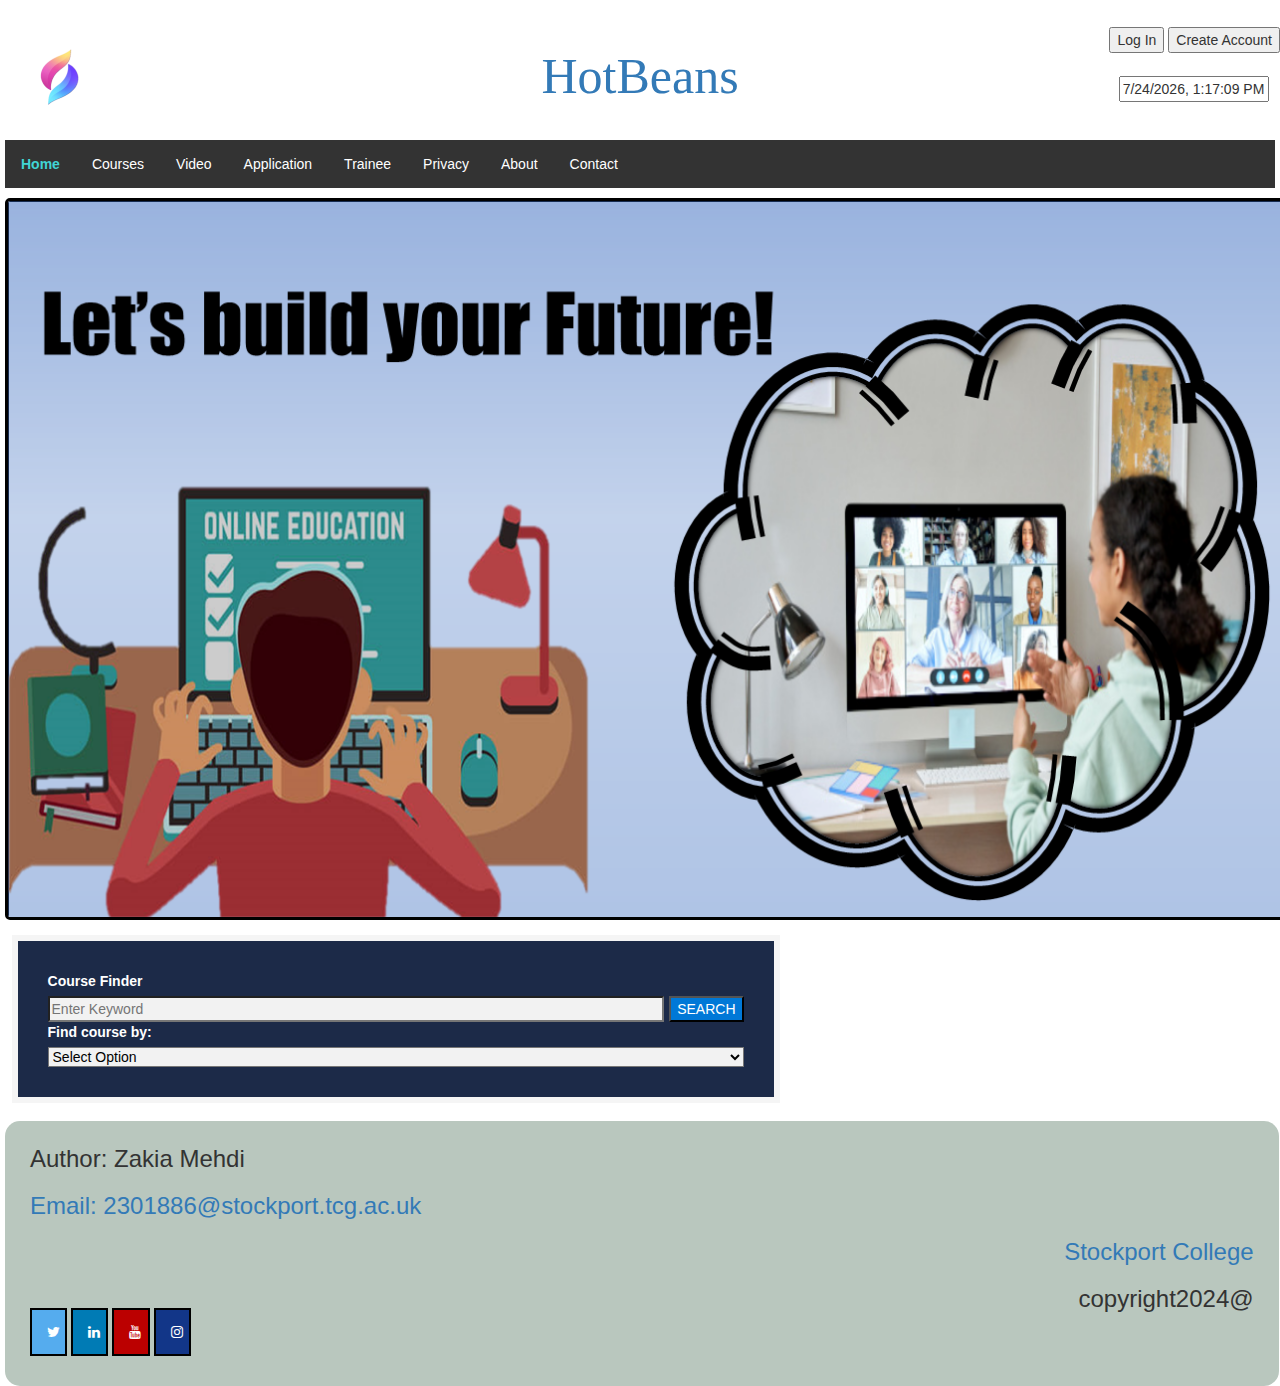
<file: index.html>
<!DOCTYPE html>

<html>
    <head>
        <meta charset="UTF-8">
        <meta name="viewport" content="width=device-width, initial-scale=1">
        <meta http-equiv="X-UA-Compatible" content="ie=edge">
        <meta name="description" content="This is home page  designed to introduce website to the 
              visiter which contains search bar and upcoming event date.">
         <meta name="keywords" content="homepage, hotbeans, web development, search bar, upcoming event, social media icons">                       
            <title>Home page</title>
                  
             <link rel="canonical" href="https://www.Home.com/main-version-of-the-page"/>
             <link rel="stylesheet" href="style/style.css">
             <link rel="stylesheet" href="https://www.w3schools.com/w3css/4/w3.css">
             <link rel="stylesheet" href="https://cdnjs.cloudflare.com/ajax/libs/font-awesome/4.7.0/css/font-awesome.min.css">
             <link rel="stylesheet" href="https://maxcdn.bootstrapcdn.com/bootstrap/3.4.1/css/bootstrap.min.css">
             <script src="https://ajax.googleapis.com/ajax/libs/jquery/3.5.1/jquery.min.js"></script>
             <script src="https://maxcdn.bootstrapcdn.com/bootstrap/3.4.1/js/bootstrap.min.js"></script>
                  
             <link rel="preconnect" href="https://fonts.googleapis.com">
             <link rel="preconnect" href="https://fonts.gstatic.com" crossorigin>
             <link href="https://fonts.googleapis.com/css2?family=Londrina+Shadow&display=swap" rel="stylesheet">
                  
    </head>

                 
    
    <body onload="document.getElementById('date').value = new Date().toLocaleString()">         
 
            
   <div class="header">
      <header>
         <a href="index.html"><image src="images/Logo 2.png" width="100px" height="100px"/></a>    
           <div class="button-container">
             <button class="button">Log In</button>
             <button class="button">Create Account</button>
           </div> 
           <form>
           <div for="date">
             <input type="text" id="date" name="date"  >
           </div>
           </form>
          <h1 title="HotBeans Home" class="heading" ><a href="index.html">HotBeans</a></h1> 
      <div class="nav">
         <ul>
    <li><a href="index.html" class="active"><strong>Home</strong></a></li>
    <li><a href="courses.html">Courses</a></li>
    <li><a href="video.html">Video</a></li>
    <li><a href="application.html">Application</a></li>
    <li><a href="trainee.html">Trainee</a></li>
    <li><a href="privacy.html">Privacy</a></li>
    <li><a href="about.html">About</a></li>
    <li><a href="contact.html">Contact</a></li>
          </ul> 
         </div>
    </header>
    </div>  
           
        <div>
          <img src="images/homepage.png" alt="Future" class="responsive"  width="1850" height="900"/> 
        </div>     
   
     <div>
    <form action="https://www.google.com/" method="get" style="background-color: #1c2a48; 
          padding: 30px; display: flex; flex-direction: column; border: 6px solid whitesmoke; 
          width: 60%; margin-left: 0.9%; margin-top: 0.1%;">

    <label for="keyword" class="course-finder-label" style="color: white;">Course Finder</label>
    <div style="display: flex; flex-direction: row;">
            <input type="text" id="keyword" name="keyword" placeholder="Enter Keyword" 
                   style="background-color: #f2f2f2; color: black; width: 100%;">
            <input type="submit" value="SEARCH" style="background-color: #0078d7; color: white; margin-left: 5px;">
    </div>
    <label for="find-course-by" style="color: white; width: 100%;">Find course by:</label>
    <select id="find-course-by" name="category" style="background-color: #f2f2f2; color: black; width: 100%;">
        <option value="" selected>Select Option</option>
        <option value="mystudentsite"href="https://w3school.com">My Student Site</option>
        <option value="w3school">W3School</option>
        <option value="udemy">Udemy</option>
        <option value="kinsta">Kinsta</option>
        <option value="freecodeacademy"> Free Code Academy</option>
        <option value="ronstechhub">Rona Tech Hub</option>
    </select>
    </form>
    </div> 
     
     <div class="example">        
        <h2 title="Thank you" style=" margin-left: 20px; padding: 10px;text-align: Center;
            line-height:40px; position: relative;">Next up Coming live:</h2>
        <p style=" margin-left: 20px;padding: 10px;text-align: center;line-height: 15px;position: relative;">
            <strong>About Web Development<br>
            Friday 28th February 2050<br>
            5:30pm - 8pm</strong></p>
     </div>
        
   <div class="footer"> 
       <footer style="margin-left: 20px;">
    <h3> Author: Zakia Mehdi</h3>
    <a href="https://outlook.com/"><h3> Email: 2301886@stockport.tcg.ac.uk</h3></a>
    <a href="https://stockport.ac.uk/"><h3 style="text-align: right; margin-right: 20px;"> Stockport College</h3></a>
    <h3 style="text-align: right; margin-right: 20px;"> copyright2024@</h3>
    <a href="https://twitter.com/" class="fa fa-twitter"></a>
    <a href="https://linkedin.com" class="fa fa-linkedin"></a>
    <a href="https://youtube.com" class="fa fa-youtube"></a>
    <a href="https://instagram.com" class="fa fa-instagram"></a>
       </footer>
      </div>
 
    </body>
    </html>
</file>
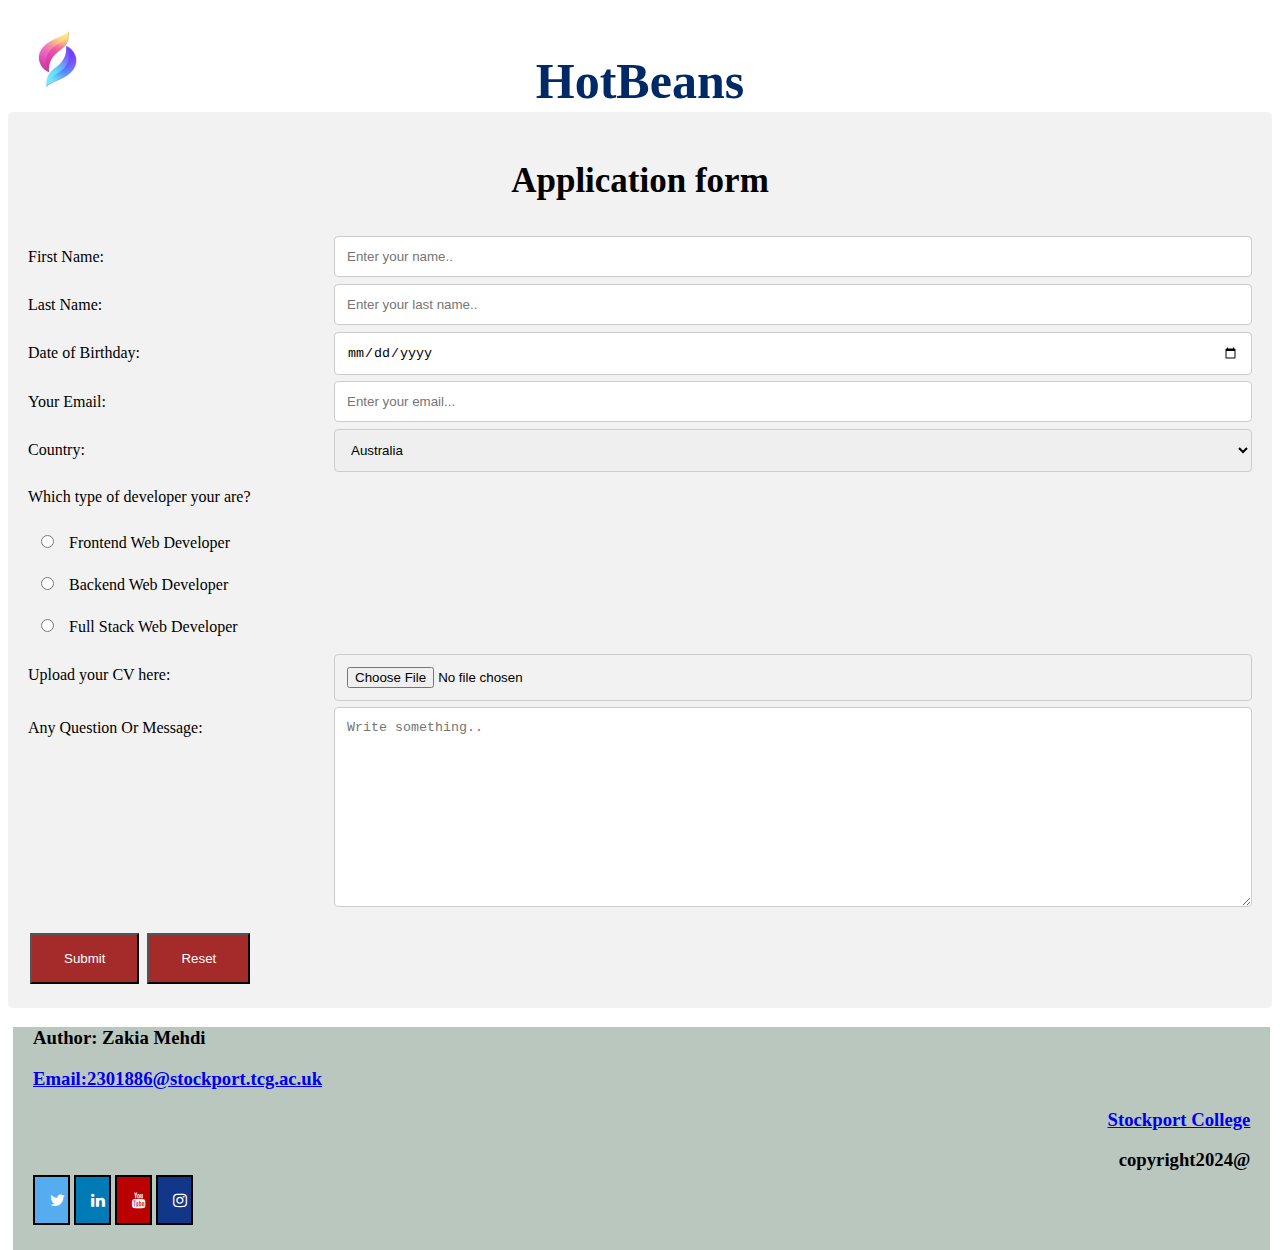
<file: ap.form.html>
<!DOCTYPE html>

<html>
    <head>
        <meta charset="UTF-8">
        <meta name="viewport" content="width=device-width, initial-scale=1.0">
        <meta charset="UTF-8">
        <meta name="description" content="This page is linked with Application page as the user click 
              on the apply now - a appication form i created here will come up.">
         <meta name="keywords" content="keywords, title, description, courses, web development, multiple, search bar"> 
                  <title>Application form</title>
         
                   <link rel="canonical" href="https://www.ApplicationForm.com/">
                  <link rel="stylesheet" href="https://cdnjs.cloudflare.com/ajax/libs/font-awesome/4.7.0/css/font-awesome.min.css">
    
                  <script src="https://ajax.googleapis.com/ajax/libs/jquery/3.5.1/jquery.min.js"></script>
                  <script src="https://maxcdn.bootstrapcdn.com/bootstrap/3.4.1/js/bootstrap.min.js"></script>
                      
 
<style>
* {
  box-sizing: border-box;
}
h1 {
    font-family:Wide Latin;
    font-size: 50px; 
    position:absolute; 
    top: 2%; 
    left:50%; 
    transform: translate(-50%,0%);
}

input[type=text],input[type=date], input[type=file], select, textarea {
  width: 100%;
  padding: 12px;
  border: 1px solid #ccc;
  border-radius: 4px;
  resize: vertical;
}
h2 {
text-align:center;
font-size: 35px;
}


label {
  padding: 12px 12px 12px 0;
  display: inline-block;
}

input[type=submit], input[type=reset] {
  background-color: brown;
  border-colour: 2px solid black;
  color: white;
  padding: 16px 32px;
  text-decoration: none;
  margin: 4px 2px;
  cursor: pointer;
}

input[type=submit]:hover {
  background-color: #45a049;
}

.container {
  border-radius: 5px;
  background-color: #f2f2f2;
  padding: 20px;
}

.col-25 {
  float: left;
  width: 25%;
  margin-top: 6px;
}

.col-75 {
  float: left;
  width: 75%;
  margin-top: 6px;
}


.row::after {
  content: "";
  display: table;
  clear: both;
}

@media screen and (max-width: 600px) {
  .col-25, .col-75, input[type=submit], input[type=reset] {
    width: 100%;
    margin-top: 0;
  }
}
.footer{
    grid-area: footer;
    background-size: 200px;
    background-color: #B9C7BE;
    margin:0.1em;
    margin-left: 5px;
    margin-top: 18px;
    margin-bottom: -10px;
    position: relative;
}
.author{
    text-align: left;
    font-family: "londrina shadow", cursive;
    color: blue;
    padding: 1px 20px 1px 20px;
}
.email{
    text-align: right;
    font-family: "londrina shadow", cursive;
    color: goldenrod;
    padding: 1px 20px 1px 20px;
}
.college{
    text-align: right;
    font-family: "londrina shadow", cursive;
    color: goldenrod;
    padding: 1px 20px 1px 20px;
}
.fa{
    padding:15px;
    width: 1px;
    text-align: left;
    text-decoration: none;
    margin: -15px 2px;
    border-radius: 0%;
    left: 20PX;
    top:-20PX;   
}
.fa-facebook{
    background: #3B5998;
    color: white;
}
.fa-twitter{
    background: #55ACEE;
    color: white;
}
.fa-linkedin{
    background: #007bb5;
    color: white;
}
.fa-youtube{
    background: #bb0000;
    color: white;
}
.fa-instagram{
    background: #123688;
    color: white;
}
.fa-email{
    background:#3B5998;
    color: white;
}
a.hoveffect:hover {
  color: red;
}
</style>
<body>

    
                        <a href="index.html"><image src="images/Logo 2.png" class="image-responsive"
                                                style=" width:100px; height: 100px;"/></a>
                                                
          <h1 title="HotBeans application form" style="color:#002966;">HotBeans</h1>                                            

    <div class="container">
<h2> Application form</h2>

  <form action="mailto:contact@yourdomain.com" method="POST">
  <div class="row">
    <div class="col-25">
      <label for="fname">First Name:</label>
    </div>
    <div class="col-75">
      <input type="text" id="fname" name="firstname" placeholder="Enter your name..">
    </div>
  </div>
  <div class="row">
    <div class="col-25">
      <label for="lname">Last Name:</label>
    </div>
    <div class="col-75">
      <input type="text" id="lname" name="lastname" placeholder="Enter your last name..">
    </div>
  </div> 
  <div class="row">
    <div class="col-25">
      <label for="borthday">Date of  Birthday:</label>
    </div>
    <div class="col-75">
      <input type="date" id="lname" name="birthday">
    </div>
  </div> 
  <div class="row">
    <div class="col-25">
      <label for="yemail">Your Email:</label>
    </div>
    <div class="col-75">
      <input type="text" id="email" name="firstname" placeholder="Enter your email...">
    </div>
  </div> 
  <div class="row">
    <div class="col-25">
      <label for="country">Country:</label>
    </div>
    <div class="col-75">
      <select id="country" name="country">
        <option value="australia">Australia</option>
        <option value="canada">Canada</option>
        <option value="#">Pakistan</option>
        <option value="#">England</option>
        <option value="#">Germany</option>
        <option value="#">Turkey</option>
      </select>
    </div>
  </div>
  <p>Which type of developer your are?</p>
    <input type="radio" id="html" name="fav_language" value="HTML">
  <label for="html">Frontend Web Developer</label><br>
  <input type="radio" id="css" name="fav_language" value="CSS">
  <label for="css">Backend Web Developer</label><br>
  <input type="radio" id="javascript" name="fav_language" value="JavaScript">
  <label for="javascript">Full Stack Web Developer</label>
  
  <div class="row">
    <div class="col-25">
      <label for="lname">Upload your CV here:</label>
    </div>
    <div class="col-75">
      <input type="file" id="myfile" name="birthday">
    </div>
  </div>
  
  <div class="row">
    <div class="col-25">
      <label for="subject">Any Question Or Message:</label>
    </div>
    <div class="col-75">
      <textarea id="subject" name="subject" placeholder="Write something.." style="height:200px"></textarea>
    </div>
  </div>
  <br>
  <div class="row">
    <input type="submit" value="Submit"> 
    <input type="reset" value="Reset">
  </div>
  </form>





</div>
              <div class="footer"> 
       <footer style="margin-left: 20px;">
    <h3> Author: Zakia Mehdi</h3>
    <a href="https://outlook.office.com/"><h3> Email:2301886@stockport.tcg.ac.uk</h3></a>
    <a href="https://stockport.ac.uk/"><h3 style="text-align: right; margin-right: 20px;"> Stockport College</h3></a>
    <h3 style="text-align: right; margin-right: 20px;"> copyright2024@</h3>
    <a href="https://twitter.com/" style="width: 3%; height: 20%; margin-right:0%; margin-bottom: 2%; margin-left: 0%; border: 2px solid black;" class="fa fa-twitter"></a>
    <a href="https://linkedin.com" style="width: 3%; height: 20%; margin-right:0%; margin-bottom: 2%; margin-left: 0%; border: 2px solid black;" class="fa fa-linkedin"></a>
    <a href="https://youtube.com" style="width: 3%; height: 20%; margin-right:0%; margin-bottom: 2%; margin-left: 0%; border: 2px solid black;" class="fa fa-youtube"></a>
    <a href="https://instagram.com" style="width: 3%; height: 20%; margin-right:0%; margin-bottom: 2%; margin-left: 0%; border: 2px solid black;" class="fa fa-instagram"></a>
       </footer>
      </div>

</body>
</html>
</file>
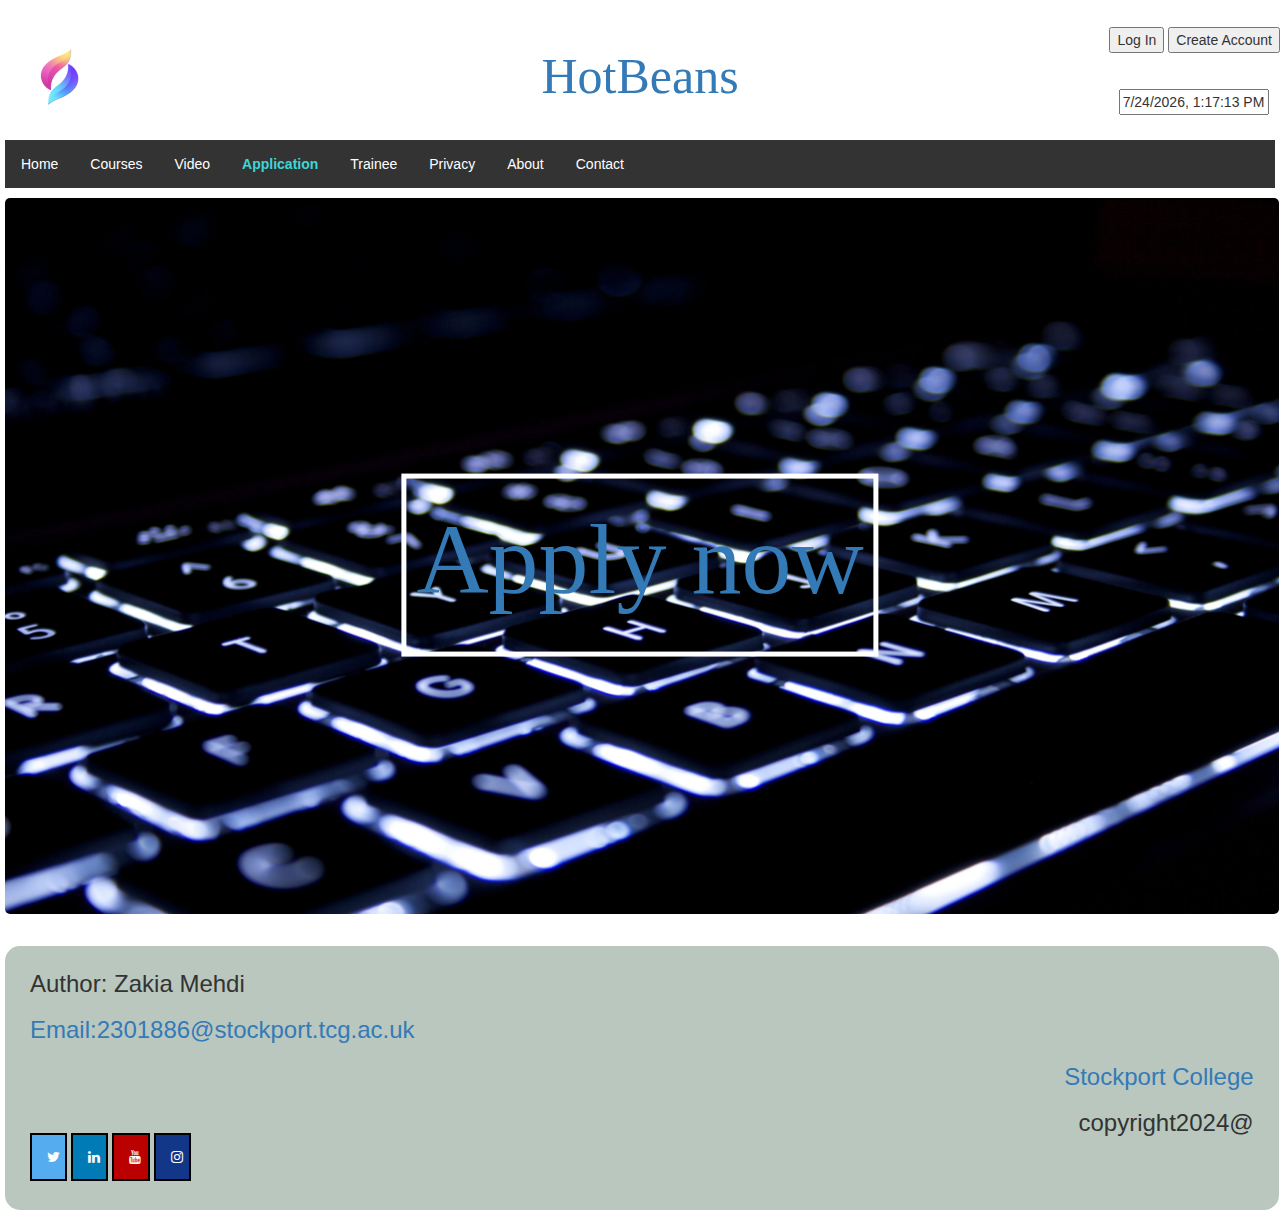
<file: application.html>
<!DOCTYPE html>

<html>
    <head>
        <meta charset="UTF-8">
        <meta name="viewport" content="width=device-width, initial-scale=1.0">
        <meta http-equiv="X-UA-Compatible" content="ie=edge">
                <meta name="description" content="This is application page where user can apply to join our team.">
         <meta name="keywords" content="keywords, title, description, courses, web development, multiple, search bar"> 
                  <title>Application page</title>
                  <link rel="canonical" href="https://www.Application.com/">
                  <link rel="stylesheet" href="style/style.css">
                  <link rel="stylesheet" href="https://www.w3schools.com/w3css/4/w3.css">
                  <link rel="stylesheet" href="https://cdnjs.cloudflare.com/ajax/libs/font-awesome/4.7.0/css/font-awesome.min.css">
                  <link rel="stylesheet" href="https://maxcdn.bootstrapcdn.com/bootstrap/3.4.1/css/bootstrap.min.css">
                  <script src="https://ajax.googleapis.com/ajax/libs/jquery/3.5.1/jquery.min.js"></script>
                  <script src="https://maxcdn.bootstrapcdn.com/bootstrap/3.4.1/js/bootstrap.min.js"></script>
                  
                  <link rel="preconnect" href="https://fonts.googleapis.com">
                  <link rel="preconnect" href="https://fonts.gstatic.com" crossorigin>
                  <link href="https://fonts.googleapis.com/css2?family=Londrina+Shadow&display=swap" rel="stylesheet">
    </head>
    
    
    
      <body onload="document.getElementById('date').value = new Date().toLocaleString()">
          
 <div class="ContainerA">
            
            <div class="header">
            
                <header>
                
                    <a href="index.html"><image src="images/Logo 2.png" class="image-responsive"
                                                style=" width:100px; height: 100px;"/></a>
          
          
         <div class="button-container">
         <button class="button">Log In</button>
         <button class="button">Create Account</button>
         </div>
          
                           <form>
           <div for="date">
               <input type="text" id="date" name="date"  style=" margin-top: -4%">
  </div>
</form>
          
          <h1 title="HotBeans Home" class="heading" ><a href="index.html">HotBeans</a></h1>

              
         <ul>
    <li><a href="index.html">Home</a></li>
    <li><a href="courses.html">Courses</a></li>
    <li><a href="video.html">Video</a></li>
    <li><a href="application.html"class="active"><strong>Application</strong></a></li>
    <li><a href="trainee.html">Trainee</a></li>
    <li><a href="privacy.html">Privacy</a></li>
    <li><a href="about.html">About</a></li>
    <li><a href="contact.html">Contact</a></li>
  </ul> 
                </header>
           </div>  

         
         <div style="position: relative;">
  <img src="images/Application.png" alt="Image" width="99.5%"/>
  <div  class="para">
      <a href="ap.form.html" class="hoveffect"><p >Apply now</p></a>
 
  </div>
</div>
     
           
    <div class="footer"> 
       <footer style="margin-left: 20px;">
    <h3> Author: Zakia Mehdi</h3>
    <a href="https://outlook.office.com/"><h3> Email:2301886@stockport.tcg.ac.uk</h3></a>
    <a href="https://stockport.ac.uk/"><h3 style="text-align: right; margin-right: 20px;"> Stockport College</h3></a>
    <h3 style="text-align: right; margin-right: 20px;"> copyright2024@</h3>
    <a href="https://twitter.com/"  class="fa fa-twitter"></a>
    <a href="https://linkedin.com"  class="fa fa-linkedin"></a>
    <a href="https://youtube.com"  class="fa fa-youtube"></a>
    <a href="https://instagram.com"  class="fa fa-instagram"></a>
       </footer>
      </div>
     
     
        </div>
    </body>
</html>
</file>
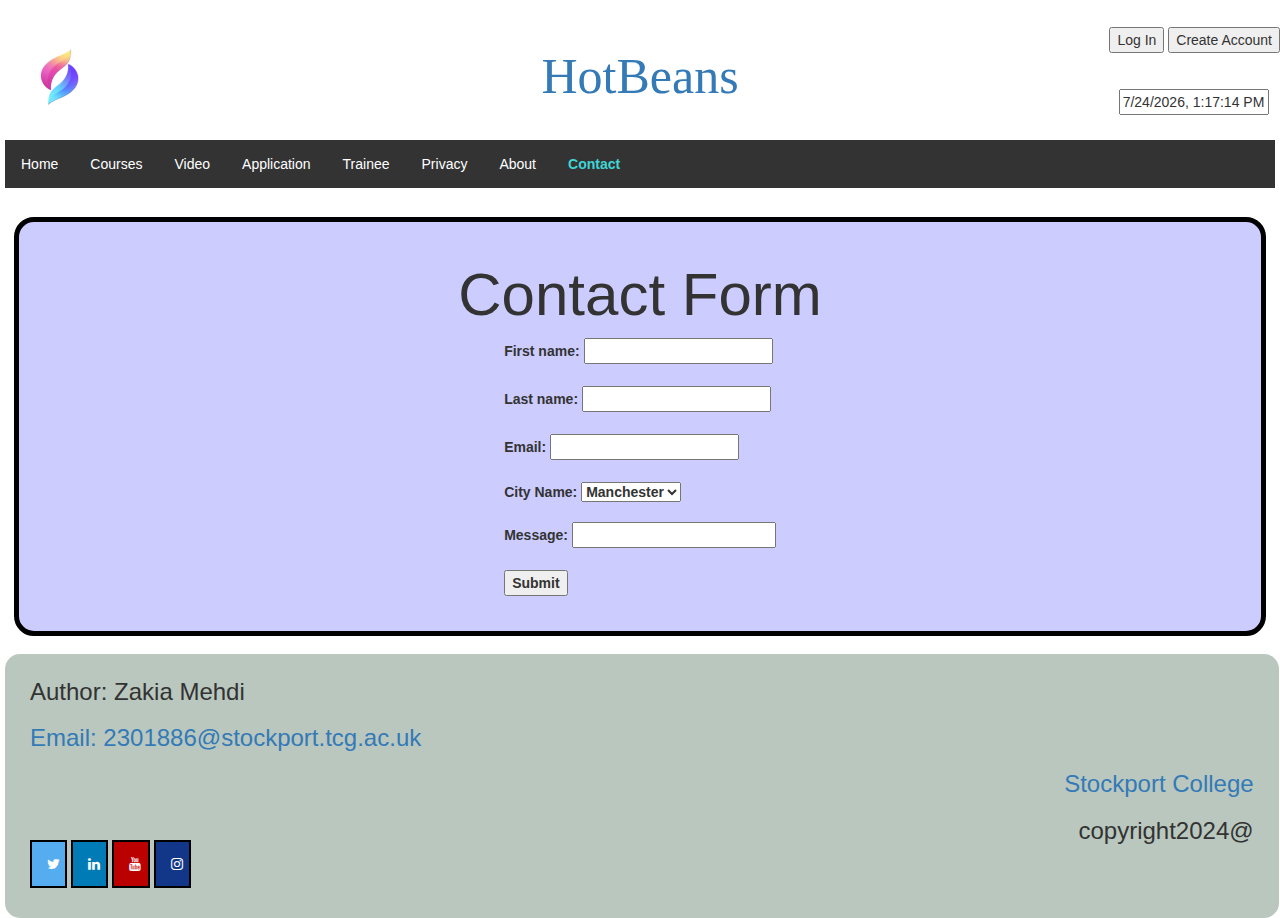
<file: contact.html>
<!DOCTYPE html>

<html>
    <head>
        <meta charset="UTF-8">
        <meta name="viewport" content="width=device-width, initial-scale=1.0">
        <meta name="description" content="This page contain a contact form where user can contact us asking for help.">
         <meta name="keywords" content="Contact form, HotBeans, web development,"> 
            <meta http-equiv="X-UA-Compatible" content="ie=edge">
                  <title>Contact form</title>
                  
                  <link rel="canonical" href="https://www.ContactForm.com/">
                  <link rel="stylesheet" href="style/style.css">
                  <link rel="stylesheet" href="https://www.w3schools.com/w3css/4/w3.css">
                  <link rel="stylesheet" href="https://cdnjs.cloudflare.com/ajax/libs/font-awesome/4.7.0/css/font-awesome.min.css">
                  <link rel="stylesheet" href="https://maxcdn.bootstrapcdn.com/bootstrap/3.4.1/css/bootstrap.min.css">
                  <script src="https://ajax.googleapis.com/ajax/libs/jquery/3.5.1/jquery.min.js"></script>
                  <script src="https://maxcdn.bootstrapcdn.com/bootstrap/3.4.1/js/bootstrap.min.js"></script>
                  
                  <link rel="preconnect" href="https://fonts.googleapis.com">
                  <link rel="preconnect" href="https://fonts.gstatic.com" crossorigin>
                  <link href="https://fonts.googleapis.com/css2?family=Londrina+Shadow&display=swap" rel="stylesheet">
    </head>
    
           <body onload="document.getElementById('date').value = new Date().toLocaleString()">  

            
            <div class="header">
            
                <header>
                
         <a href="index.html"><image src="images/Logo 2.png" width="100px" height="100px"/></a>
          
         <div class="button-container">
         <button class="button">Log In</button>
         <button class="button">Create Account</button>
         </div>
          
                           <form>
           <div for="date">
               <input type="text" id="date" name="date"  style=" margin-top: -4%">
  </div>
</form>
          
          <h1 title="HotBeans Home" class="heading" ><a href="index.html">HotBeans</a></h1>

         <ul>
    <li><a href="index.html">Home</a></li>
    <li><a href="courses.html">Courses</a></li>
    <li><a href="video.html">Video</a></li>    
    <li><a href="application.html">Application</a></li>
    <li><a href="trainee.html">Trainee</a></li>
    <li><a href="privacy.html">Privacy</a></li>
    <li><a href="about.html">About</a></li>
    <li><a href="contact.html" class="active"><strong>Contact</strong></a></li>
  </ul> 
                </header>
           </div> 
        
     
     
     
            
 
                <div class="box">
<h3 title="Please fill this form to contact us" style="font-size:60px;">Contact Form</h3>

<from>
  <label title="Write your First name" for="fname">First name:</label>
  <input type="text" id="fname" name="fname"><br><br>
  <label title="Write your Last name" for="lname">Last name:</label>
  <input type="text" id="lname" name="lname"><br><br>
  <label title="Write your email" for="lname">Email:</label>
  <input type="email" id="lname" name="lname"><br><br>
<label class="form-group">
    <lable title="Select your location" for="city">City Name:</lable>
                       <select id="city" name="city">
                          <option value="Manchester">Manchester<option/>
                          <option value="York">York<option/>
                          <option value="Cambridge">Cambridge<option/>
                          <option value="London">London<option/>
                          <option value="Lahore">Lahore<option/>
                          <option value="Jhelum">Jhelum<option/>
                          <option value="Islamabad">Islamabad<option/>
                       </select> <br> <br>
  <label for="lname">Message:</label>
  <input type="text" id="lname" name="lname"><br><br>                      
 <input type="submit" value="Submit">
</from>
</div>    
           
 
        
   <div class="footer"> 
       <footer style="margin-left: 20px;">
    <h3> Author: Zakia Mehdi</h3>
    <a href="https://outlook.com/"><h3> Email: 2301886@stockport.tcg.ac.uk</h3></a>
    <a href="https://stockport.ac.uk/"><h3 style="text-align: right; margin-right: 20px;"> Stockport College</h3></a>
    <h3 style="text-align: right; margin-right: 20px;"> copyright2024@</h3>
    <a href="https://twitter.com/" class="fa fa-twitter"></a>
    <a href="https://linkedin.com" class="fa fa-linkedin"></a>
    <a href="https://youtube.com" class="fa fa-youtube"></a>
    <a href="https://instagram.com" class="fa fa-instagram"></a>
       </footer>
      </div>    
     
    </body>
</html>
</file>
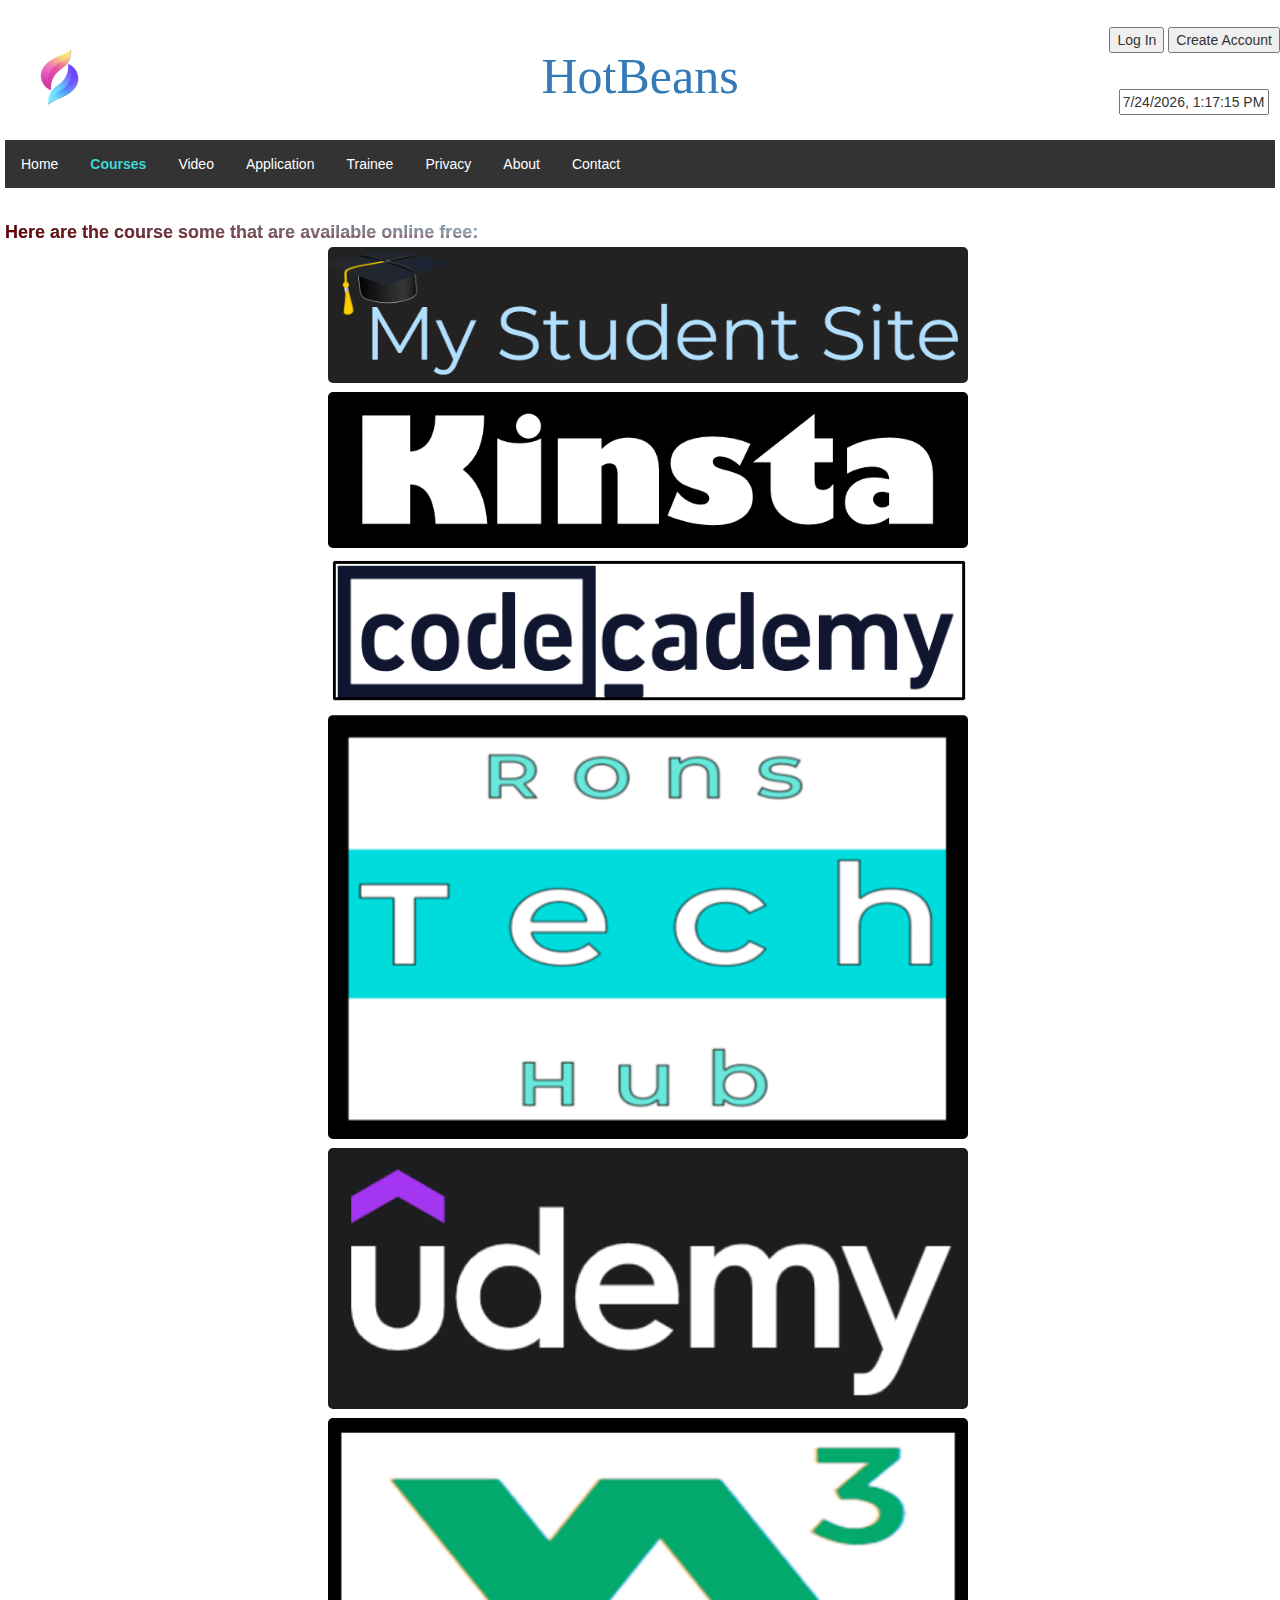
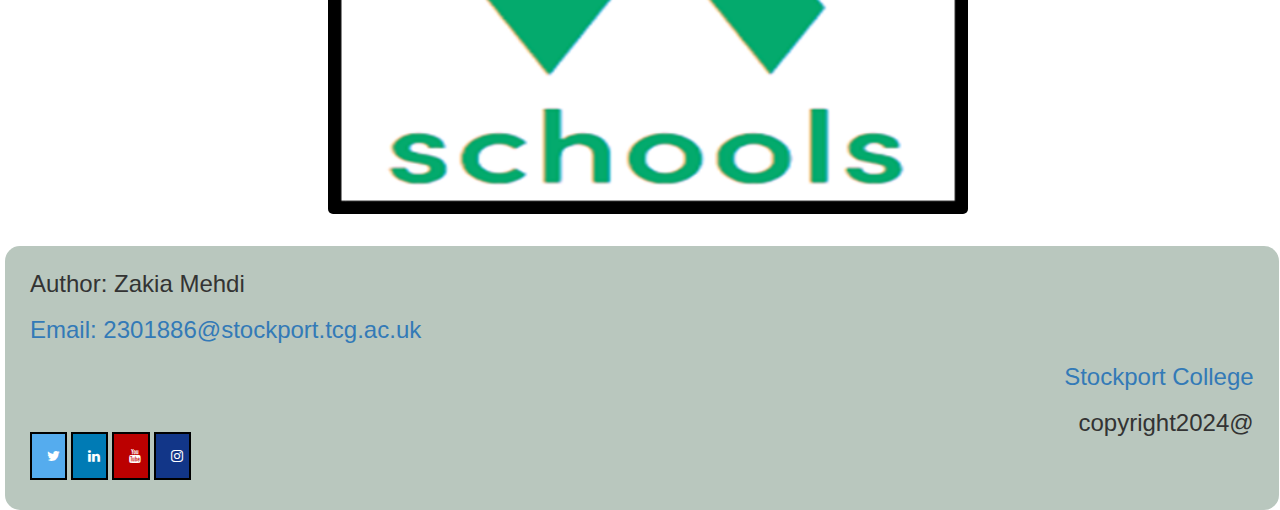
<file: courses.html>
<!DOCTYPE html>

<html>
 <head>
        <meta charset="UTF-8">
        <meta name="viewport" content="width=device-width, initial-scale=1.0">
        <meta http-equiv="X-UA-Compatible" content="ie=edge">
         <meta name="description" content="This page is designed to provide link to 
               multiple web development courses website to help learners.">
         <meta name="keywords" content="keywords, courses, web development,">
                  <title>Courses page</title>
                  
                  <link rel="canonical" href="https://www.Courses.com/">                  
                  <link rel="stylesheet" href="style/style.css">
                  <link rel="stylesheet" href="https://www.w3schools.com/w3css/4/w3.css">
                  <link rel="stylesheet" href="https://cdnjs.cloudflare.com/ajax/libs/font-awesome/4.7.0/css/font-awesome.min.css">
                  <link rel="stylesheet" href="https://maxcdn.bootstrapcdn.com/bootstrap/3.4.1/css/bootstrap.min.css">
                  <script src="https://ajax.googleapis.com/ajax/libs/jquery/3.5.1/jquery.min.js"></script>
                  <script src="https://maxcdn.bootstrapcdn.com/bootstrap/3.4.1/js/bootstrap.min.js"></script>
                  
                  <link rel="preconnect" href="https://fonts.googleapis.com">
                  <link rel="preconnect" href="https://fonts.gstatic.com" crossorigin>
                  <link href="https://fonts.googleapis.com/css2?family=Londrina+Shadow&display=swap" rel="stylesheet">
    </head>
    
      <body onload="document.getElementById('date').value = new Date().toLocaleString()">

             
 
            
            <div class="header">
            
                <header>
                
         <a href="index.html"><image src="images/Logo 2.png" width="100px" height="100px"/></a>
          

          
         <div class="button-container">
         <button class="button">Log In</button>
         <button class="button">Create Account</button>
         </div>
          
                           <form>
           <div for="date">
               <input type="text" id="date" name="date"  style=" margin-top: -4%">
  </div>
</form>
          <h1 title="HotBeans Home" class="heading" ><a href="index.html">HotBeans</a></h1>

              
          
         <ul>
    <li><a href="index.html">Home</a></li>
    <li><a href="courses.html" class="active"><strong>Courses</strong></a></li>
    <li><a href="video.html">Video</a></li>    
    <li><a href="application.html">Application</a></li>
    <li><a href="trainee.html">Trainee</a></li>
    <li><a href="privacy.html">Privacy</a></li>
    <li><a href="about.html">About</a></li>
    <li><a href="contact.html">Contact</a></li>
  </ul> 
                </header>
           </div>
     <div class="content-0">
         <h2 style="font-size: 18px; margin-left: 5px;"><strong> Here are the 
              course some that are available online free: </strong></h2>
     </div>
     
    <div class="row">
        
        <div class="column">
         <a href="https://www.mystudentsite.co.uk/"><img src='images/mystudentsite.png' alt=course></a> 
         </div>
         <div class="column">
         <a href="https://kinsta.com/"><img src='images/Kinsta.png' alt="course"></a>
         </div>
        <div class="column">
         <a href="https://www.codecademy.com/"><img src='images/Code.png' alt="course"></a>
        </div>
        <div class="column">
         <a href="https://ronstechhub.com/"><img src='images/Rons.png' alt="course"></a>
        </div>
        <div class="column">
         <a href="https://www.udemy.com/"><img src='images/Udemy.png' alt="course"></a>
         </div>
        <div class="column">
        <a href="https://www.w3schools.com/"><img src='images/School.png' alt="course"></a>
        </div>
     </div>
 

   <div class="footer"> 
       <footer style="margin-left: 20px;">
    <h3> Author: Zakia Mehdi</h3>
    <a href="https://outlook.com/"><h3> Email: 2301886@stockport.tcg.ac.uk</h3></a>
    <a href="https://stockport.ac.uk/"><h3 style="text-align: right; margin-right: 20px;"> Stockport College</h3></a>
    <h3 style="text-align: right; margin-right: 20px;"> copyright2024@</h3>
    <a href="https://twitter.com/" class="fa fa-twitter"></a>
    <a href="https://linkedin.com" class="fa fa-linkedin"></a>
    <a href="https://youtube.com" class="fa fa-youtube"></a>
    <a href="https://instagram.com" class="fa fa-instagram"></a>
       </footer>
      </div>
 
    </body>
</html>
</file>
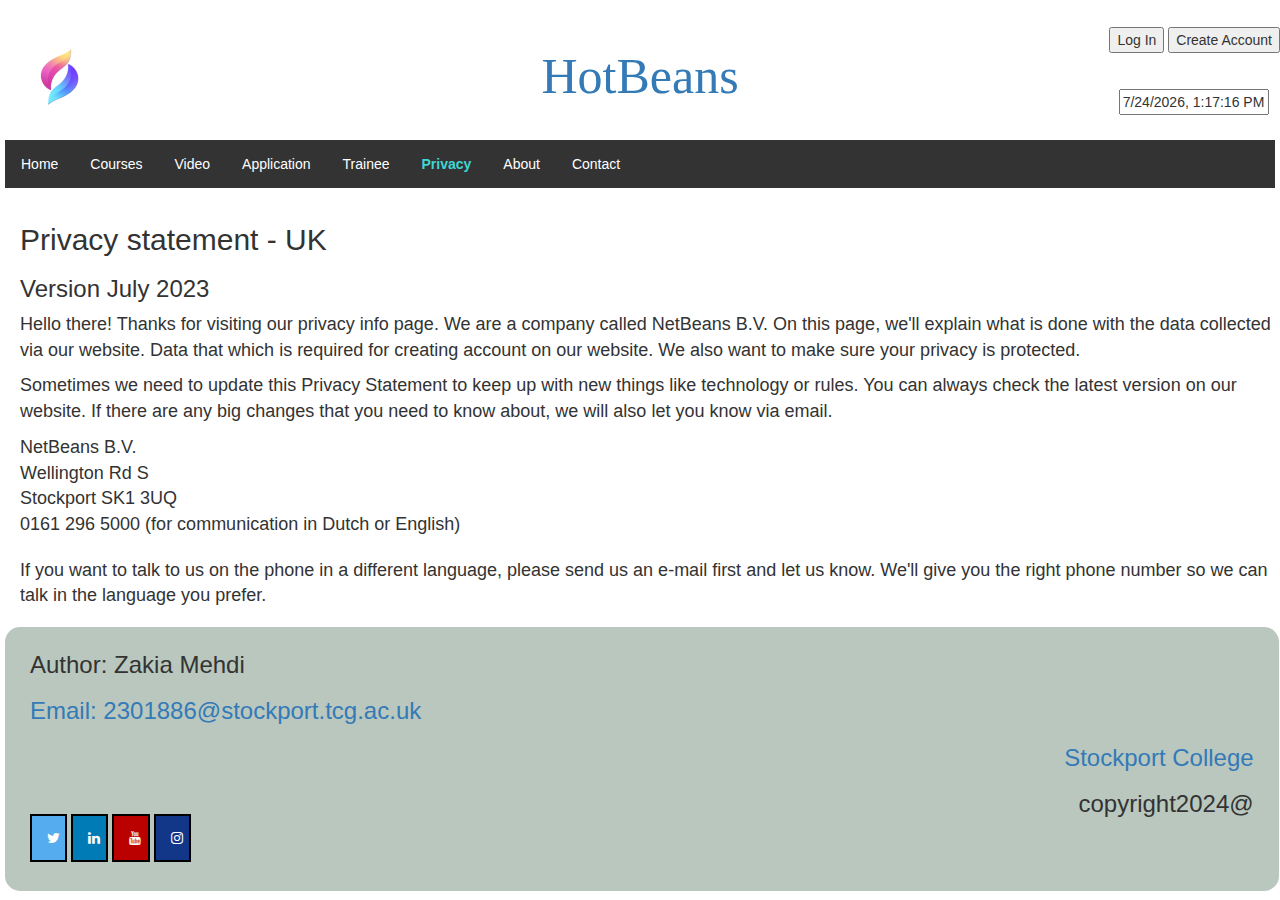
<file: privacy.html>
<!DOCTYPE html>

<html>
    <head>
        <meta charset="UTF-8">
        <meta name="viewport" content="width=device-width, initial-scale=1.0">
            <meta http-equiv="X-UA-Compatible" content="ie=edge">
        <meta name="description" content="This is privacy page where user can see if the website is secure or not and 
              this page also contain a statement about user privacy.">
         <meta name="keywords" content="keywords, title, description, courses, web development, multiple, search bar"> 
                  <title>Privacy</title>
                  <link rel="canonical" href="https://www.Privacy.com/">
                  <link rel="stylesheet" href="style/style.css">
                  <link rel="stylesheet" href="https://www.w3schools.com/w3css/4/w3.css">
                  <link rel="stylesheet" href="https://cdnjs.cloudflare.com/ajax/libs/font-awesome/4.7.0/css/font-awesome.min.css">
                  <link rel="stylesheet" href="https://maxcdn.bootstrapcdn.com/bootstrap/3.4.1/css/bootstrap.min.css">
                  <script src="https://ajax.googleapis.com/ajax/libs/jquery/3.5.1/jquery.min.js"></script>
                  <script src="https://maxcdn.bootstrapcdn.com/bootstrap/3.4.1/js/bootstrap.min.js"></script>
                  
                  <link rel="preconnect" href="https://fonts.googleapis.com">
                  <link rel="preconnect" href="https://fonts.gstatic.com" crossorigin>
                  <link href="https://fonts.googleapis.com/css2?family=Londrina+Shadow&display=swap" rel="stylesheet">
    </head>
    
    
       <body onload="document.getElementById('date').value = new Date().toLocaleString()">
          
 <div class="ContainerA">
            
            <div class="header">
            
                <header>
                
                    <a href="index.html"><image src="images/Logo 2.png" class="image-responsive"
                                                style=" width:100px; height: 100px;"/></a>
          
          
         <div class="button-container">
         <button class="button">Log In</button>
         <button class="button">Create Account</button>
         </div>
          
                           <form>
           <div for="date">
               <input type="text" id="date" name="date"  style=" margin-top: -4%">
  </div>
</form>
          
          <h1 title="HotBeans Home" class="heading" ><a href="index.html">HotBeans</a></h1>




         <ul>
    <li><a href="index.html">Home</a></li>
    <li><a href="courses.html">Courses</a></li>
    <li><a href="video.html">Video</a></li>    
    <li><a href="application.html">Application</a></li>
    <li><a href="trainee.html">Trainee</a></li>
    <li><a href="privacy.html"class="active"><strong>Privacy</strong></a></li>
    <li><a href="about.html">About</a></li>
    <li><a href="contact.html">Contact</a></li>
  </ul> 
                </header>
               </div> 
        
              <div> 
             <h3 title="Privacy statement" style="font-size: 30px; margin-left: 20px;">Privacy statement - UK </h3>
             <h3 style="margin-left: 20px;">Version July 2023</h3>
             <p style="font-size: 18px; margin-left: 20px;"> Hello there! Thanks for visiting our privacy info page. 
                 We are a company called NetBeans B.V. On this page, we'll 
                 explain what is done with the data collected via our website. 
                 Data that which is required for creating account on our website. 
                 We also want to make sure your privacy is protected.</p>
             
             <p style="font-size: 18px;  margin-left: 20px;">Sometimes we need to update this Privacy Statement to keep up with 
                 new things like technology or rules. You can always check the latest 
                 version on our website. If there are any big changes that you need to
                 know about, we will also let you know via email.</p>
             <address style="font-size: 18px;  margin-left: 20px;">
                 NetBeans B.V. <br>
                 Wellington Rd S <br> 
                 Stockport SK1 3UQ <br>
                 0161 296 5000 (for communication in Dutch or English)
             </address>
             <p style="font-size: 18px;  margin-left: 20px;">
                 If you want to talk to us on the phone in a different language,
                 please send us an e-mail first and let us know. We'll give you the 
                 right phone number so we can talk in the language you prefer. </p>

           </div>
      
     
   <div class="footer"> 
       <footer style="margin-left: 20px;">
    <h3> Author: Zakia Mehdi</h3>
    <a href="https://outlook.com/"><h3> Email: 2301886@stockport.tcg.ac.uk</h3></a>
    <a href="https://stockport.ac.uk/"><h3 style="text-align: right; margin-right: 20px;"> Stockport College</h3></a>
    <h3 style="text-align: right; margin-right: 20px;"> copyright2024@</h3>
    <a href="https://twitter.com/" class="fa fa-twitter"></a>
    <a href="https://linkedin.com" class="fa fa-linkedin"></a>
    <a href="https://youtube.com" class="fa fa-youtube"></a>
    <a href="https://instagram.com" class="fa fa-instagram"></a>
       </footer>
      </div>
     
     
        </div>
    </body>
</html>
</file>
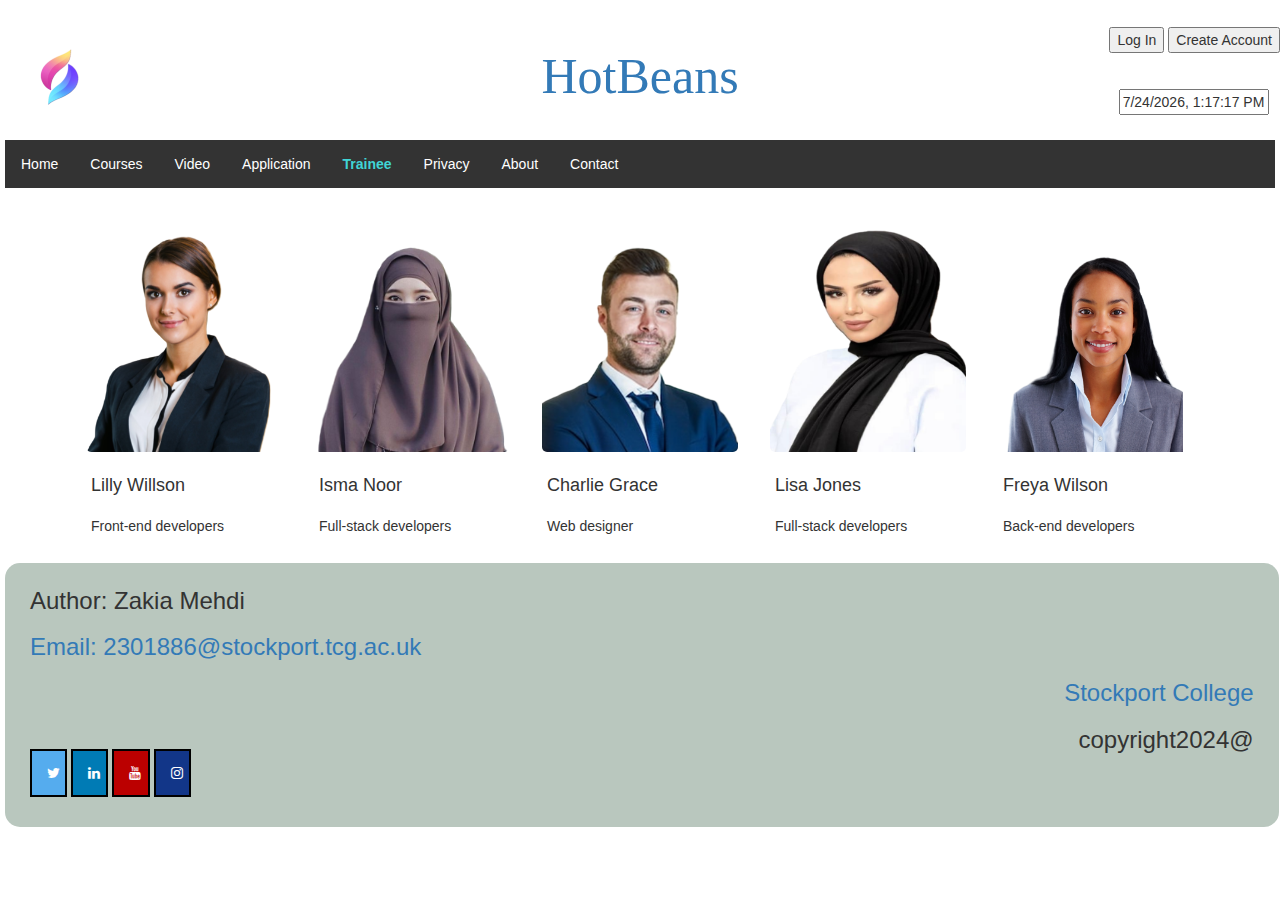
<file: trainee.html>
<!DOCTYPE html>

<html>
<head>
        <meta charset="UTF-8">
        <meta name="viewport" content="width=device-width, initial-scale=1.0">
        <meta name="description" content="This is trainee page wehere user can see our hard working 
         team who are working with use from a long time.">
         <meta name="keywords" content="keywords, title, description, courses, web development, multiple, search bar"> 
            <meta http-equiv="X-UA-Compatible" content="ie=edge">
                  <title>Trainee page</title>
                  <link rel="canonical" href="https://www.Trainee.com/">
                  <link rel="stylesheet" href="style/style.css">
                  <link rel="stylesheet" href="https://www.w3schools.com/w3css/4/w3.css">
                  <link rel="stylesheet" href="https://cdnjs.cloudflare.com/ajax/libs/font-awesome/4.7.0/css/font-awesome.min.css">
                  <link rel="stylesheet" href="https://maxcdn.bootstrapcdn.com/bootstrap/3.4.1/css/bootstrap.min.css">
                  <script src="https://ajax.googleapis.com/ajax/libs/jquery/3.5.1/jquery.min.js"></script>
                  <script src="https://maxcdn.bootstrapcdn.com/bootstrap/3.4.1/js/bootstrap.min.js"></script>
                  
                  <link rel="preconnect" href="https://fonts.googleapis.com">
                  <link rel="preconnect" href="https://fonts.gstatic.com" crossorigin>
                  <link href="https://fonts.googleapis.com/css2?family=Londrina+Shadow&display=swap" rel="stylesheet">
    </head>
    
    
    <body onload="document.getElementById('date').value = new Date().toLocaleString()">
      
          
 <div class="ContainerA">
            
            <div class="header">
            
                <header>
                
      <a href="index.html"><image src="images/Logo 2.png" class="image-responsive"
                 style=" width:100px; height: 100px;"/></a>

          
         <div class="button-container">
         <button class="button">Log In</button>
         <button class="button">Create Account</button>
         </div>
          
                           <form>
           <div for="date">
               <input type="text" id="date" name="date"  style=" margin-top: -4%">
  </div>
</form>
          
          <h1 title="HotBeans Home" class="heading" ><a href="index.html">HotBeans</a></h1>
        
          
         <ul>
    <li><a href="index.html">Home</a></li>
    <li><a href="courses.html">Courses</a></li>
    <li><a href="video.html">Video</a></li>    
    <li><a href="application.html">Application</a></li>
    <li><a href="trainee.html"class="active"><strong>Trainee</strong></a></li>
    <li><a href="privacy.html">Privacy</a></li>
    <li><a href="about.html">About</a></li>
    <li><a href="contact.html">Contact</a></li>
  </ul> 
                </header>
           </div>
   
<div class="container">
    
  <div class="card">
    <img src="images/trainee 1.png" alt="trainee 1">
    <h3>Lilly Willson</h3>
    <p>Front-end developers</p>
  </div>
  <div class="card">
    <img src="images/trainee 2.png" alt="trainee 2">
    <h3>Isma Noor</h3>
    <p>Full-stack developers</p>
  </div>
  <div class="card">
    <img src="images/trainee 3.png" alt="trainee 3">
    <h3>Charlie Grace</h3>
    <p>Web designer</p>
  </div>
    <div class="card">
    <img src="images/trainee 4.png" alt="trainee 4">
    <h3>Lisa Jones</h3>
    <p>Full-stack developers</p>
  </div>
    <div class="card">
    <img src="images/trainee 5.png" alt="trainee 4">
    <h3>Freya Wilson</h3>
    <p>Back-end developers</p>
  </div>
</div>
     
     
   <div class="footer"> 
       <footer style="margin-left: 20px;">
    <h3> Author: Zakia Mehdi</h3>
    <a href="https://outlook.com/"><h3> Email: 2301886@stockport.tcg.ac.uk</h3></a>
    <a href="https://stockport.ac.uk/"><h3 style="text-align: right; margin-right: 20px;"> Stockport College</h3></a>
    <h3 style="text-align: right; margin-right: 20px;"> copyright2024@</h3>
    <a href="https://twitter.com/" class="fa fa-twitter"></a>
    <a href="https://linkedin.com" class="fa fa-linkedin"></a>
    <a href="https://youtube.com" class="fa fa-youtube"></a>
    <a href="https://instagram.com" class="fa fa-instagram"></a>
       </footer>
      </div>
     
     
        </div>
    </body>
</html>
</file>
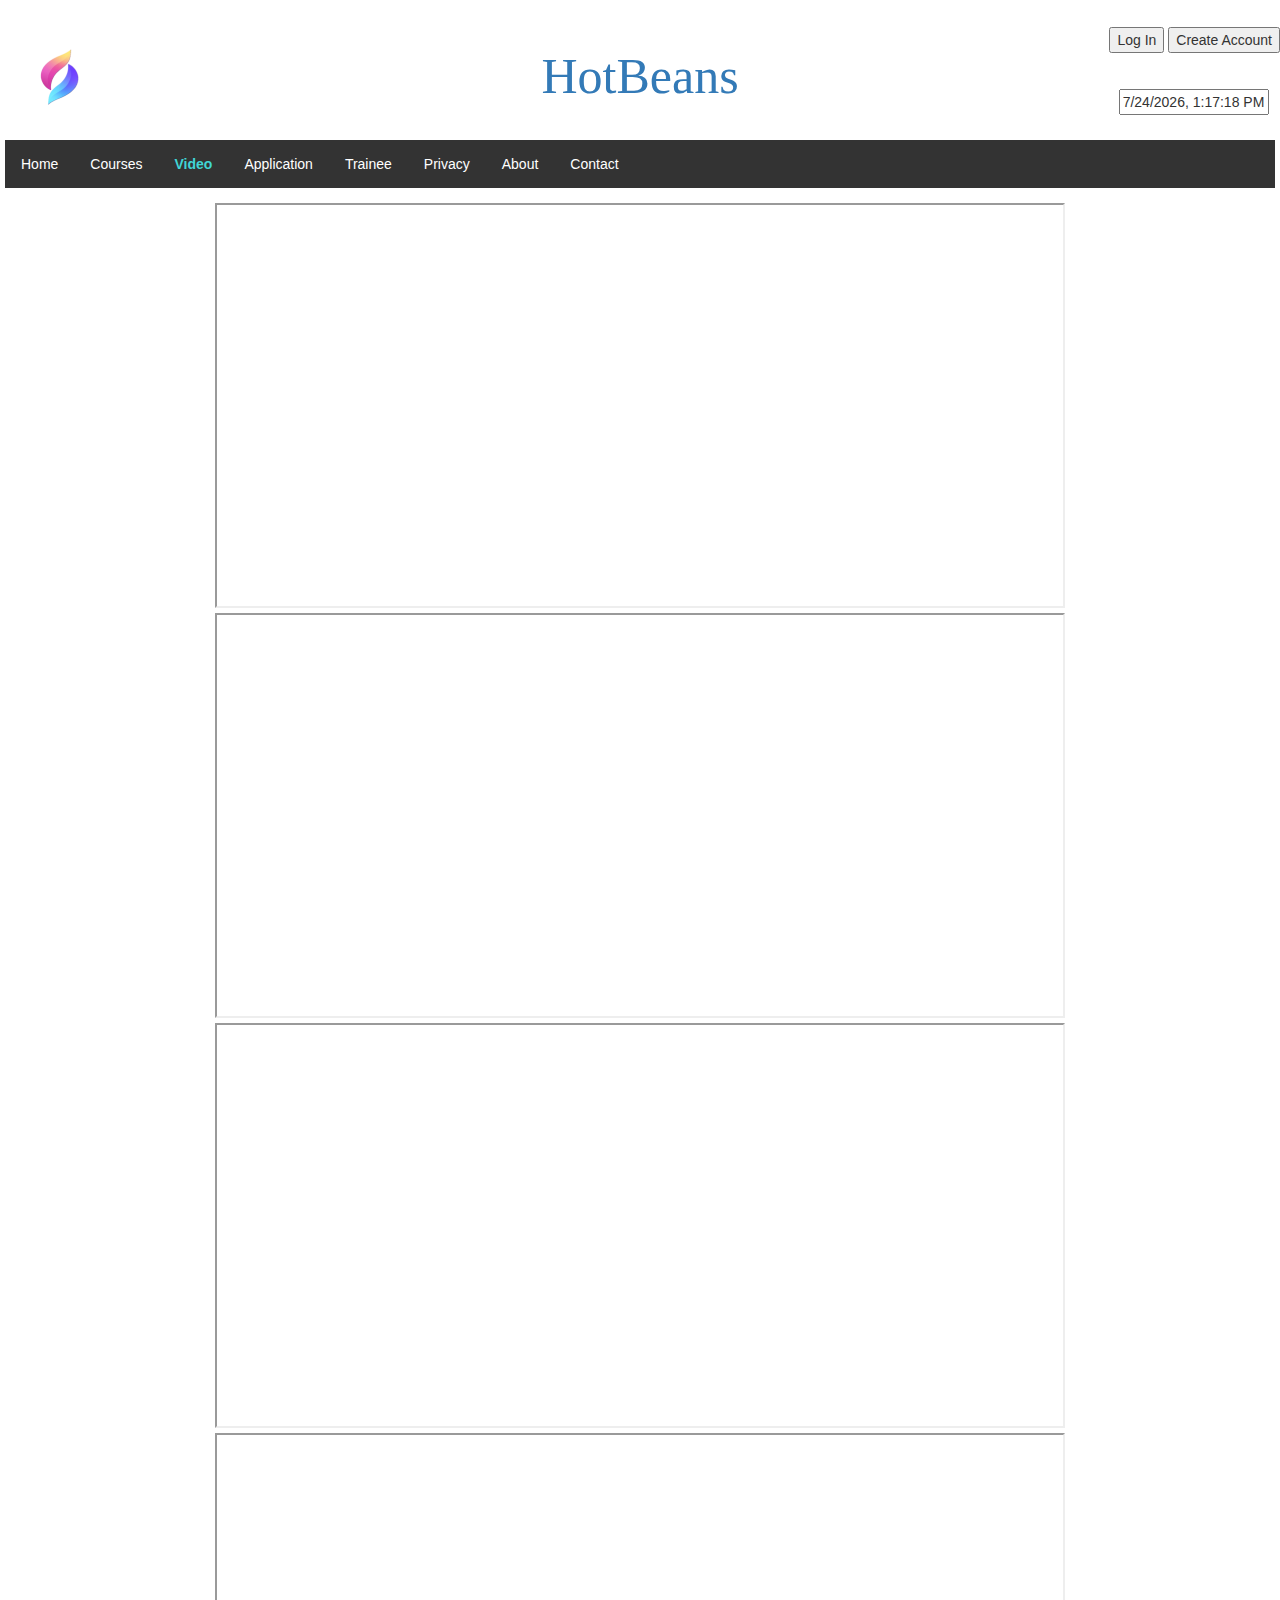
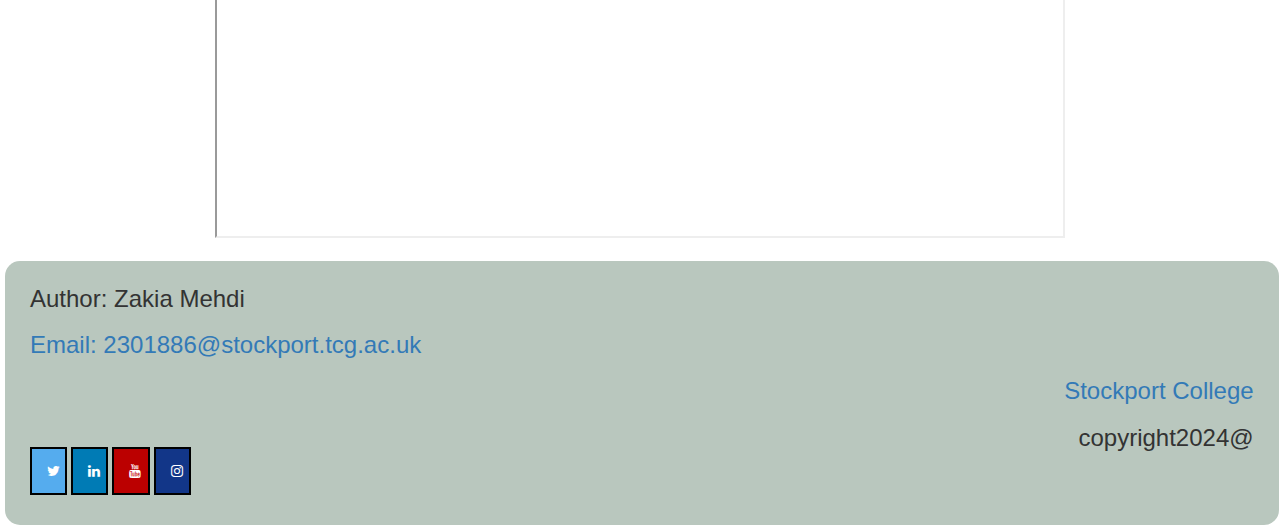
<file: video.html>
<!DOCTYPE html>

<html>
    <head>
        <meta charset="UTF-8">
        <meta name="viewport" content="width=device-width, initial-scale=1.0">
        <meta http-equiv="X-UA-Compatible" content="ie=edge">
        <meta name="description" content="This page is designed to make website accessible in the way user can watch
              video about web development.">
         <meta name="keywords" content="keywords, title, description, courses, web development, multiple,"> 
                  <title>Video page</title>
                  <link rel="canonical" href="https://www.Videos.com/">
                  <link rel="canonical" href="https://www.Home.com/main-version-of-the-page" />
                  <link rel="stylesheet" href="style/style.css">
                  <link rel="stylesheet" href="https://www.w3schools.com/w3css/4/w3.css">
                  <link rel="stylesheet" href="https://cdnjs.cloudflare.com/ajax/libs/font-awesome/4.7.0/css/font-awesome.min.css">
                  <link rel="stylesheet" href="https://maxcdn.bootstrapcdn.com/bootstrap/3.4.1/css/bootstrap.min.css">
                  <script src="https://ajax.googleapis.com/ajax/libs/jquery/3.5.1/jquery.min.js"></script>
                  <script src="https://maxcdn.bootstrapcdn.com/bootstrap/3.4.1/js/bootstrap.min.js"></script>
                  
                  <link rel="preconnect" href="https://fonts.googleapis.com">
                  <link rel="preconnect" href="https://fonts.gstatic.com" crossorigin>
                  <link href="https://fonts.googleapis.com/css2?family=Londrina+Shadow&display=swap" rel="stylesheet">
   
    </head>
      
    <body onload="document.getElementById('date').value = new Date().toLocaleString()">    
 <div class="ContainerA">
            
 <div class="ContainerA">
            
            <div class="header">
            
                <header>
                
                    <a href="index.html"><image src="images/Logo 2.png" class="image-responsive"
                                                style=" width:100px; height: 100px;"/></a>
          

          
         <div class="button-container">
         <button class="button">Log In</button>
         <button class="button">Create Account</button>
         </div>
          
                           <form>
           <div for="date">
               <input type="text" id="date" name="date"  style=" margin-top: -4%">
  </div>
</form>
          <h1 title="HotBeans Home" class="heading" ><a href="index.html">HotBeans</a></h1>

              
          
         <ul>
    <li><a href="index.html">Home</a></li>
    <li><a href="courses.html">Courses</a></li>
    <li><a href="video.html"class="active"><strong>Video</strong></a></li>
    <li><a href="application.html">Application</a></li>
    <li><a href="trainee.html">Trainee</a></li>
    <li><a href="privacy.html">Privacy</a></li>
    <li><a href="about.html">About</a></li>
    <li><a href="contact.html">Contact</a></li>

  </ul> 
                </header>
            </div>
     
     <div  style="text-align: center;">
     <iframe  width="850" height="405" src="https://www.youtube.com/embed/TdvVj1XNBg4">
</iframe>
         <iframe width="850" height="405" src="https://www.youtube.com/embed/PlxWf493en4">
</iframe>
         <iframe width="850" height="405" src="https://www.youtube.com/embed/-USAeFpVf_A">
</iframe>
         <iframe width="850" height="405" src="https://www.youtube.com/embed/QLChGpaLLe4">
</iframe>
     </div>
     
     
   <div class="footer"> 
       <footer style="margin-left: 20px;">
    <h3> Author: Zakia Mehdi</h3>
    <a href="https://outlook.com/"><h3> Email: 2301886@stockport.tcg.ac.uk</h3></a>
    <a href="https://stockport.ac.uk/"><h3 style="text-align: right; margin-right: 20px;"> Stockport College</h3></a>
    <h3 style="text-align: right; margin-right: 20px;"> copyright2024@</h3>
    <a href="https://twitter.com/" class="fa fa-twitter"></a>
    <a href="https://linkedin.com" class="fa fa-linkedin"></a>
    <a href="https://youtube.com" class="fa fa-youtube"></a>
    <a href="https://instagram.com" class="fa fa-instagram"></a>
       </footer>
      </div>
    </body>
</html>
</file>
<file: style/style.css>
.header{
    grid-area: header;
    background-size: 400px;
    margin-top:2%;
    position: relative;
    padding: 5px;
}
input#date[type=text] {
  display: inline-block;
  width: 150px;
  float: right;
  margin-top: -5%;
  margin-right: 0.5%;
}
.button-container {
  position: absolute;
  top: 1%;
  right: 0;
  margin-left: 10px;
}
.heading {
    font-family:Wide Latin;
    font-size: 50px;
    position:absolute;
    top: 2%; left:50%; 
    transform: translate(-50%,0%);
}


ul {
list-style-type: none;
margin: 0;
padding: 0;
overflow: hidden;
background-color: #333;
}
li {
float: left;
}
li a {
display: block;
color: white;
text-align: center;
padding: 14px 16px;
text-decoration: none;
}
li a:hover {
background-color: #111;
}
.active{
color: #40d5d5;
}


.footer{
    grid-area: footer;
    background-size: 200px;
    background-color: #B9C7BE;
    margin:0.1em;
    margin-left: 5px;
    margin-top: 18px;
    margin-bottom: -10px;
    position: relative;
    padding: 5px;
    border-radius: 15px;
}

.fa{
    padding:15px;
    width: 1px;
    text-align: left;
    text-decoration: none;
    margin: -15px 2px;
    border-radius: 0%;
    left: 20PX;
    top:-20PX;   
}
.fa-facebook{
    background: #3B5998;
    color: white;
    width: 3%; 
    height: 20%;
    margin-right:0%; 
    margin-bottom: 2%; 
    margin-left: 0%; 
    border: 2px solid black;
}
.fa-twitter{
    background: #55ACEE;
    color: white;
    width: 3%; 
    height: 20%; 
    margin-right:0%; 
    margin-bottom: 2%; 
    margin-left: 0%; 
    border: 2px solid black;
}
.fa-linkedin{
    background: #007bb5;
    color: white;
    width: 3%; 
    height: 20%; 
    margin-right:0%;
    margin-bottom: 2%; 
    margin-left: 0%; 
    border: 2px solid black;
}
.fa-youtube{
    background: #bb0000;
    color: white;
    width: 3%; 
    height: 20%; 
    margin-right:0%; 
    margin-bottom: 2%; 
    margin-left: 0%; 
    border: 2px solid black;
}
.fa-instagram{
    background: #123688;
    color: white;
    width: 3%; 
    height: 20%; 
    margin-right:0%;
    margin-bottom: 2%;
    margin-left: 0%; 
    border: 2px solid black;
}
.fa-email{
    background:#3B5998;
    color: white;
    width: 3%; 
    height: 20%; 
    margin-right:0%; 
    margin-bottom: 2%; 
    margin-left: 0%; 
    border: 2px solid black;
}

.responsive {
  width: 100%;
  height: auto; 
  position: center; 
  border: 3px solid black;
}
 h2 {
    font-size: 10vw;
    font-family: sans-serif;
    background: linear-gradient(to right, rgba(104, 0 , 0) 0%, rgba(225, 255, 255, 0.5) 50%, 
        rgba(255, 255, 255, 0) 61%), linear-gradient(rgb(97, 183, 217) 52%, rgb(224, 246, 255) 
        60%, rgb(78, 99, 132) 61%);
    background-clip: text;
    -webkit-background-clip: text; 
    -webkit-text-fill-color: transparent; 
    animation: wave 2000ms ease alternate infinite;
    transition: all 0.1s ease;
    }
@keyframes wave {
0% {
    background-position: 0 0;
   }
100% {
    background-position: 50vw 10px;
     }
}
  .example { 
  width: 25% ; 
  margin-left: 5px;   
  position: absolute; 
  top: 135.5%;
  left: 65%;
  font-size: 15px;
}

  
  .row img { 
width: 50%; 
  }
  .row {
        display: table-cell;
        height: 30%;
        text-align: center;
        width: 30%;
        vertical-align: middle;
  }
img {
    margin: 1em;
    border-radius: 0px;
    position: relative;
    border: 2px solid black;
    margin-top: -5px;
    margin-left: 5px;
    margin-right: -10px;
    border-radius: 5px;
} 

  .para {
    position: absolute;
    top: 50%; 
    left: 50%; 
    transform: translate(-50%, -50%);
    border: 5px solid black; 
    padding: 10px; 
    border-color: white;
    color: white;
    font-size:100px; 
    font-family: impact;
}
a.hoveffect:hover {
  color: red;
}
  .container {
    display: flex;
    justify-content: center;
    align-items: center;
    margin: 20px;
  }

  .card {
    width: 230px;
    height: 300px;
    border: 2px;
    border-color: #AEADA3;
    margin: 10px;
    position: relative;
    padding:1px;
    float: left;
  }
  .card img {
    width: 95%;
    height: 75%;
    object-fit: cover;
  }

  .card h3 {
    font-family: Arial, sans-serif;
    font-size: 18px;
    margin: 0;
    padding: 10px;
  }

  .card p {
    font-family: Arial, sans-serif;
    font-size: 14px;
    margin: 0;
    padding: 10px;
  }

.about {
  position: absolute; 
  margin-left:2%;
  width: 25%;
  height: 50%;
}
   .box {
  border: 5px solid black;
  padding: 20px;
  background-color: #CCCCFF;
  display: flex;
  justify-content: center;
  align-items: center;
  height: 200%;
  flex-direction: column;
  border-radius: 20px;
  margin:1em;
}

.box h1 {
  text-align: center;
}















@media screen and (max-width: 600px) {
  .col-25, .col-75, input[type=submit], input[type=reset] {
    width: 100%;
    margin-top: 0;
  }
  .card{
    width: 100%;
    height: 33%;
    object-fit: contain;
  }

  .example h2{
      font-size: 20px;
  }
  .heading {
      font-size: 37px;
  }
  input#date[type=text] {
     transform: translate(-0%,-65%);
  }
  .about{
      width: 150px;
      height: 150px;
  }
  .example {
  width: 50% ; 
  font-size: 15px;
  color: #000000;
  margin-left: 5px;   
  position: absolute; 
  top: 75%;
  left: 51%;
  }
ul {
    width: 100%;
    overflow: hidden;
    background-color: #333;
    font-size: 10px;
}
  .para {
    font-size: 50px; 
    font-family: impact;
}
}
</file>
